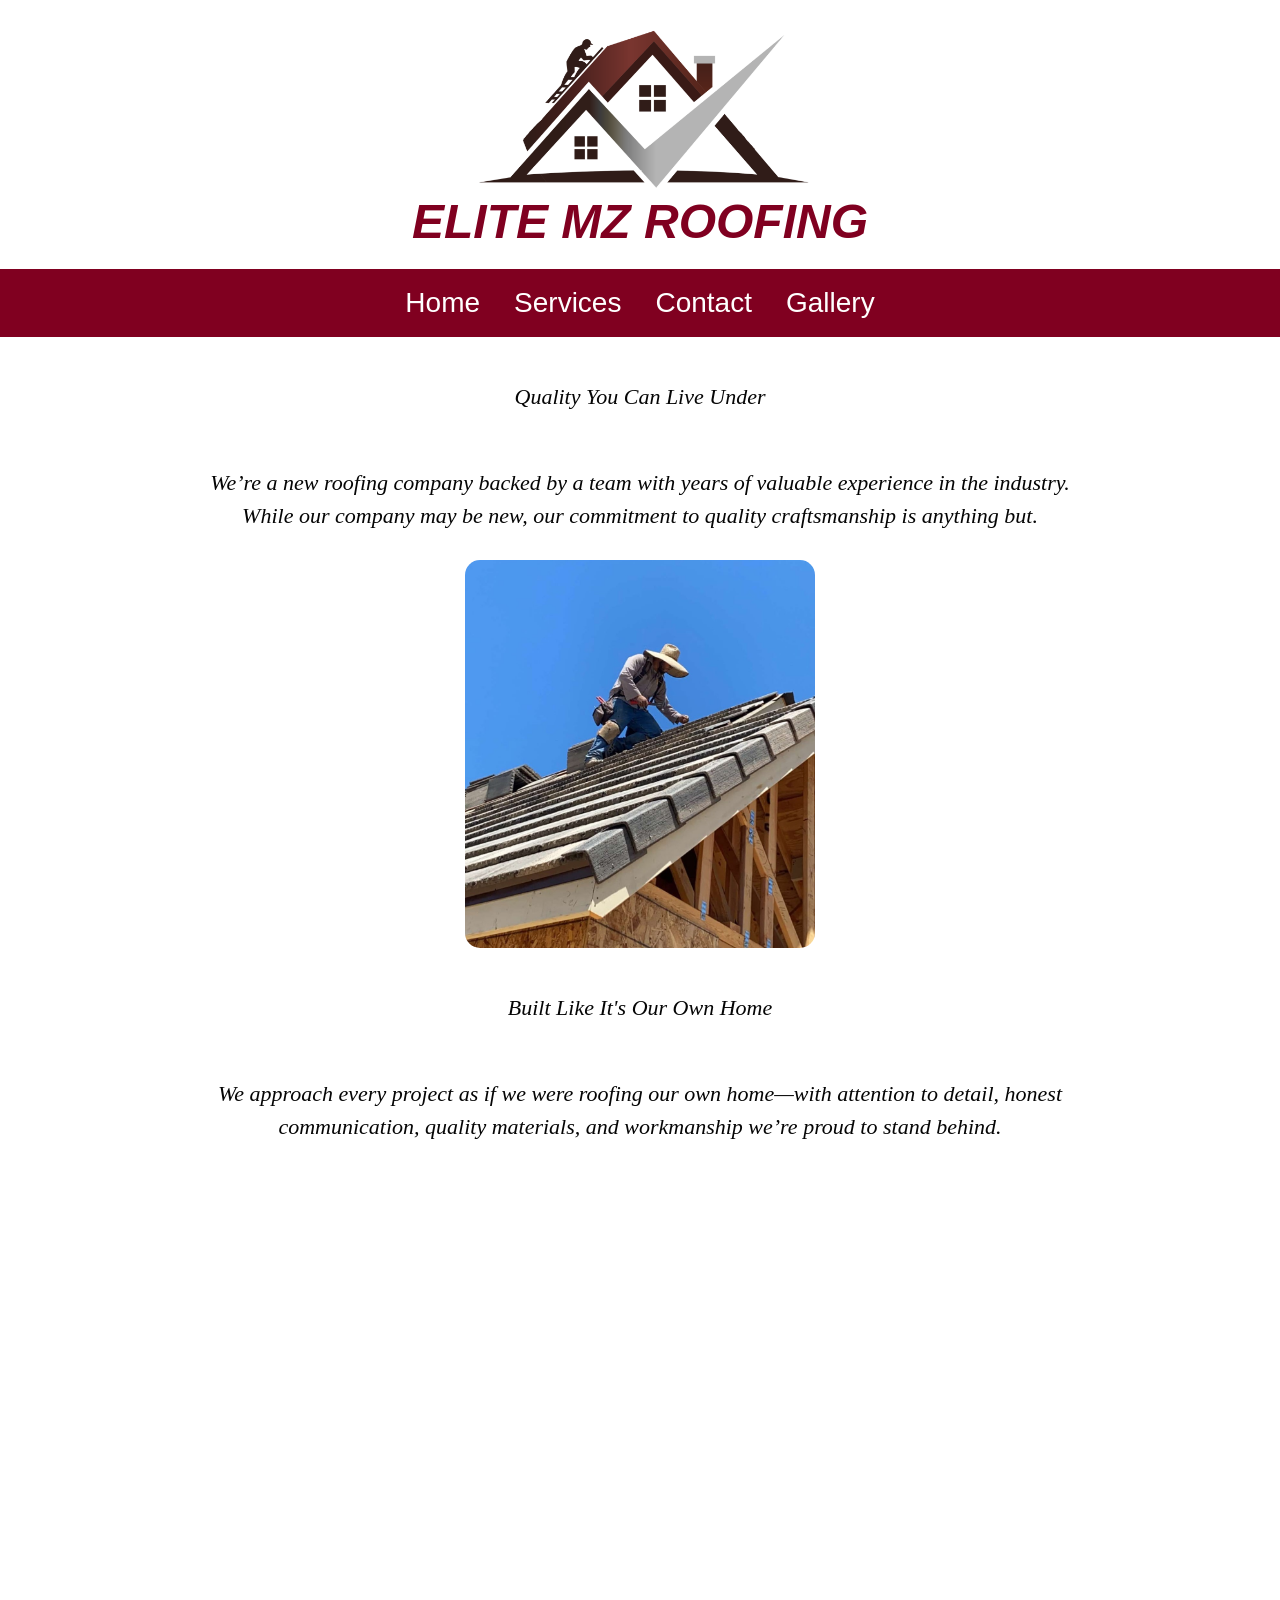
<file: index.html>
<!DOCTYPE html>
<html lang="en">
<head>
    <meta charset="UTF-8">
    <meta name="viewport" content="width=device-width, initial-scale=1.0">
    <link rel="icon" type="img/png" href="images/mzLogo.png">
    <title>Elite MZ Roofing</title>
    <link rel="stylesheet" href="css/style.css">
</head>

<body>
    <header>
        <h1>
            <img src="images/weblogo4.PNG" class="home" alt="home picture"> ELITE MZ ROOFING
        </h1>
    </header>

    <nav class="navbar">
     <ul class="nav-menu">
        <li><a href = "index.html">Home</a></li>
        <li><a href = "services.html">Services</a></li>
        <li><a href = "contact.html">Contact</a></li>
        <li><a href = "gallery.html">Gallery</a></li>
     </ul>
    </nav>



    <main>
        <p><br>Quality You Can Live Under</p>
        <p><br>We’re a new roofing company backed by a team with years of valuable experience in the industry. While our company may be new, our commitment to quality craftsmanship is anything but.</p>
        <br><img src="images/elitemz2.jpeg" class="home" alt="home picture">
        <p><br>Built Like It's Our Own Home</p>
        <p><br>We approach every project as if we were roofing our own home—with attention to detail, honest communication, quality materials, and workmanship we’re proud to stand behind.</p>

        <div class="prep-vid">
            <video autoplay muted loop playsinline>
                <source src="videos/prep4Weather.mp4" type="video/mp4">
            </video>
        </div>
    </main>


   
</body>
</html>
</file>
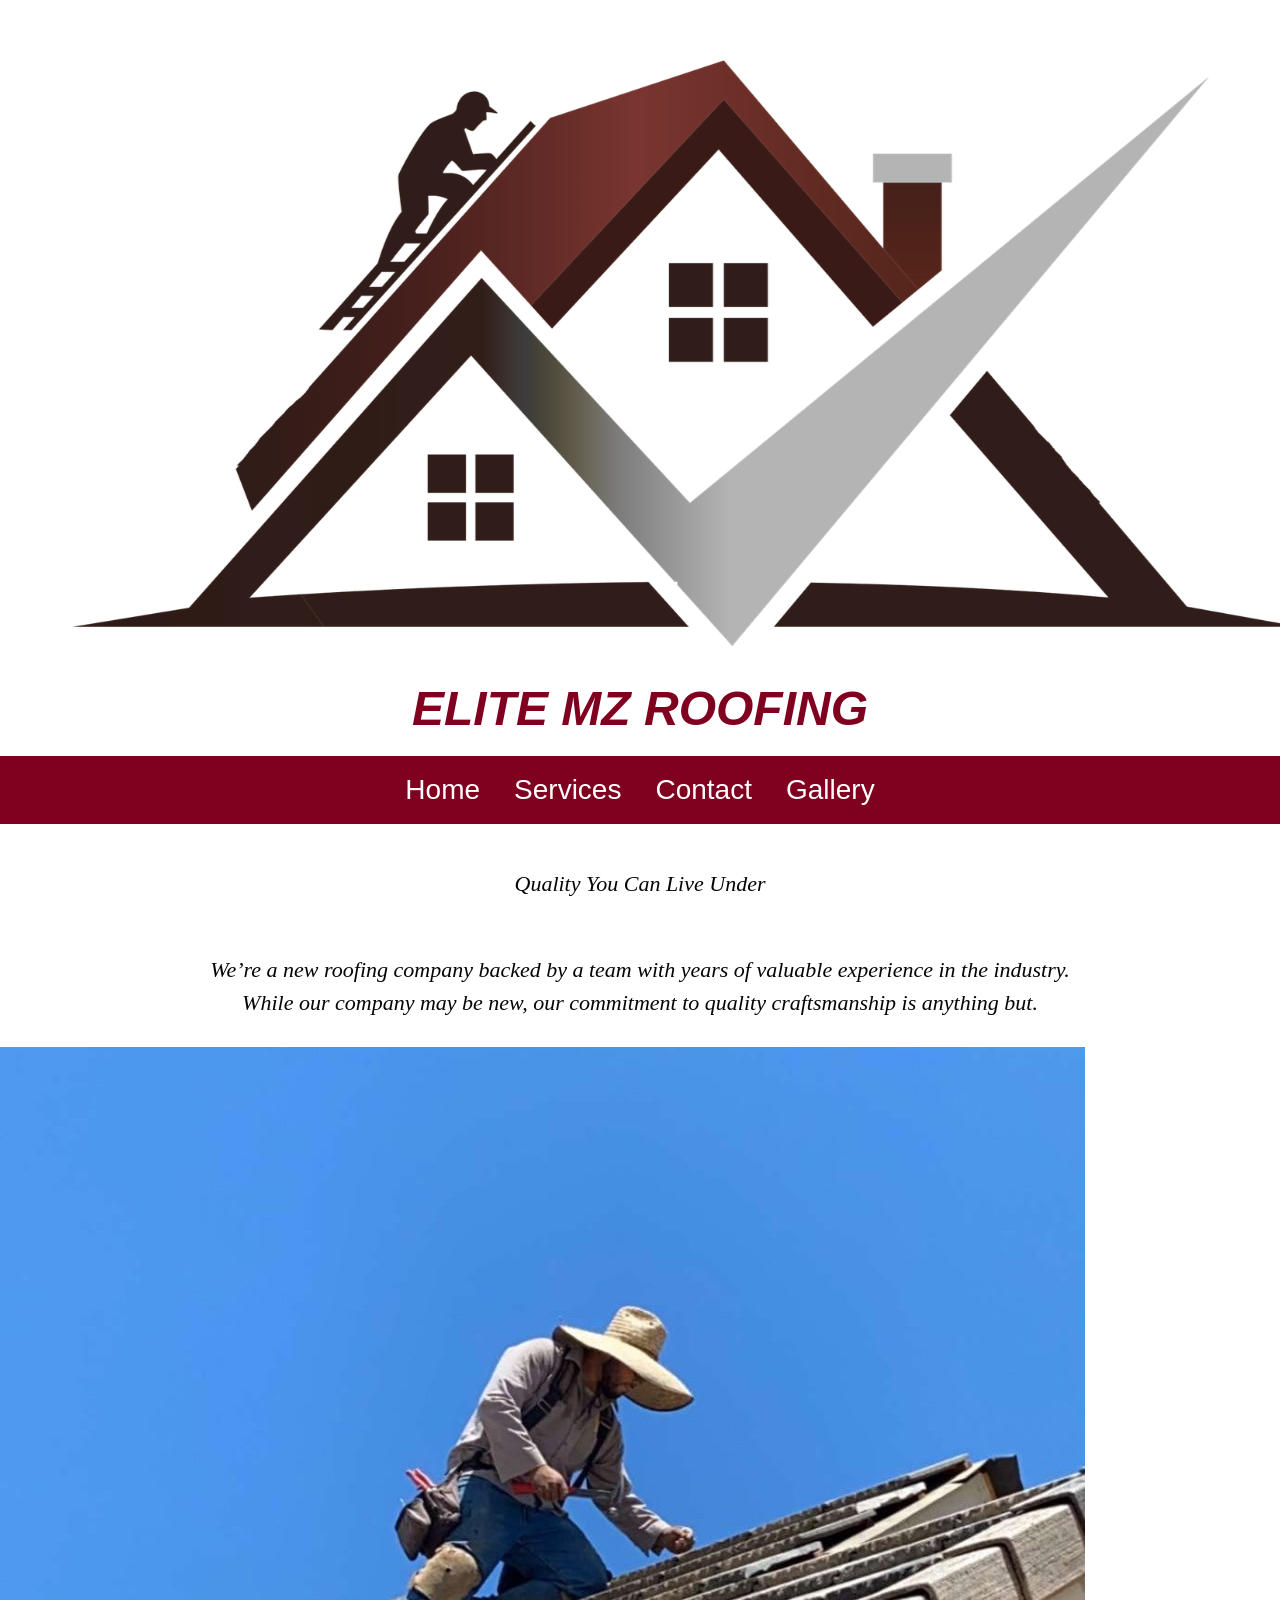
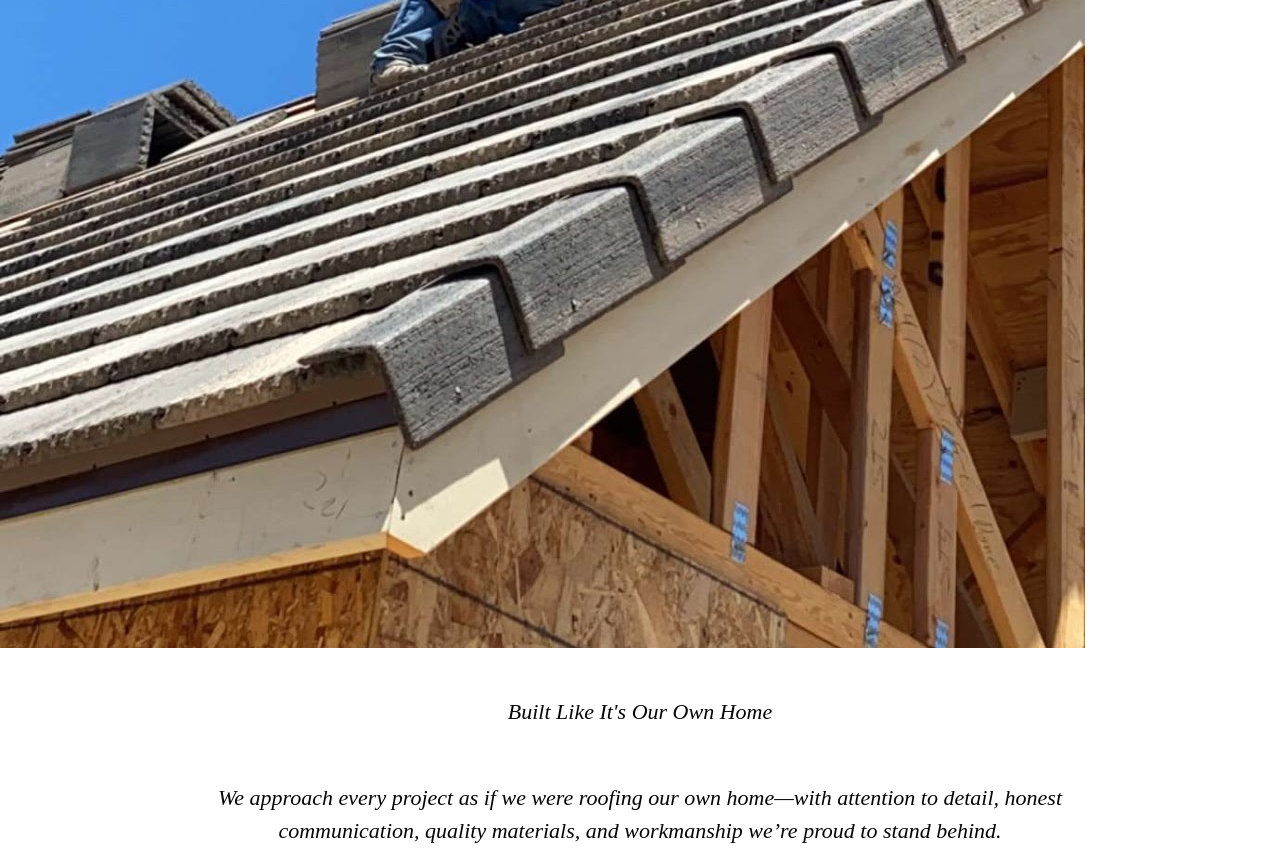
<file: elitemzr/index.html>
<!DOCTYPE html>
<html lang="en">
<head>
    <meta charset="UTF-8">
    <meta name="viewport" content="width=device-width, initial-scale=1.0">
    <title>Elite MZ Roofing</title>
    <link rel="stylesheet" href="../css/style.css">
</head>

<body>
    <header>
        <h1>
            <img src="../images/weblogo4.PNG" alt="Description" class="side-image"> ELITE MZ ROOFING
        </h1>
    </header>

    <nav class="navbar">
     <ul class="nav-menu">
        <li><a href = "index.html">Home</a></li>
        <li><a href = "services.html">Services</a></li>
        <li><a href = "contact.html">Contact</a></li>
        <li><a href = "gallery.html">Gallery</a></li>
     </ul>
    </nav>



    <main>
        <p><br>Quality You Can Live Under</p>
        <p><br>We’re a new roofing company backed by a team with years of valuable experience in the industry. While our company may be new, our commitment to quality craftsmanship is anything but.</p>
        <br><img src="../images/elitemz2.jpeg">
        <p><br>Built Like It's Our Own Home</p>
        <p><br>We approach every project as if we were roofing our own home—with attention to detail, honest communication, quality materials, and workmanship we’re proud to stand behind.</p>
    </main>


   
</body>
</html>
</file>
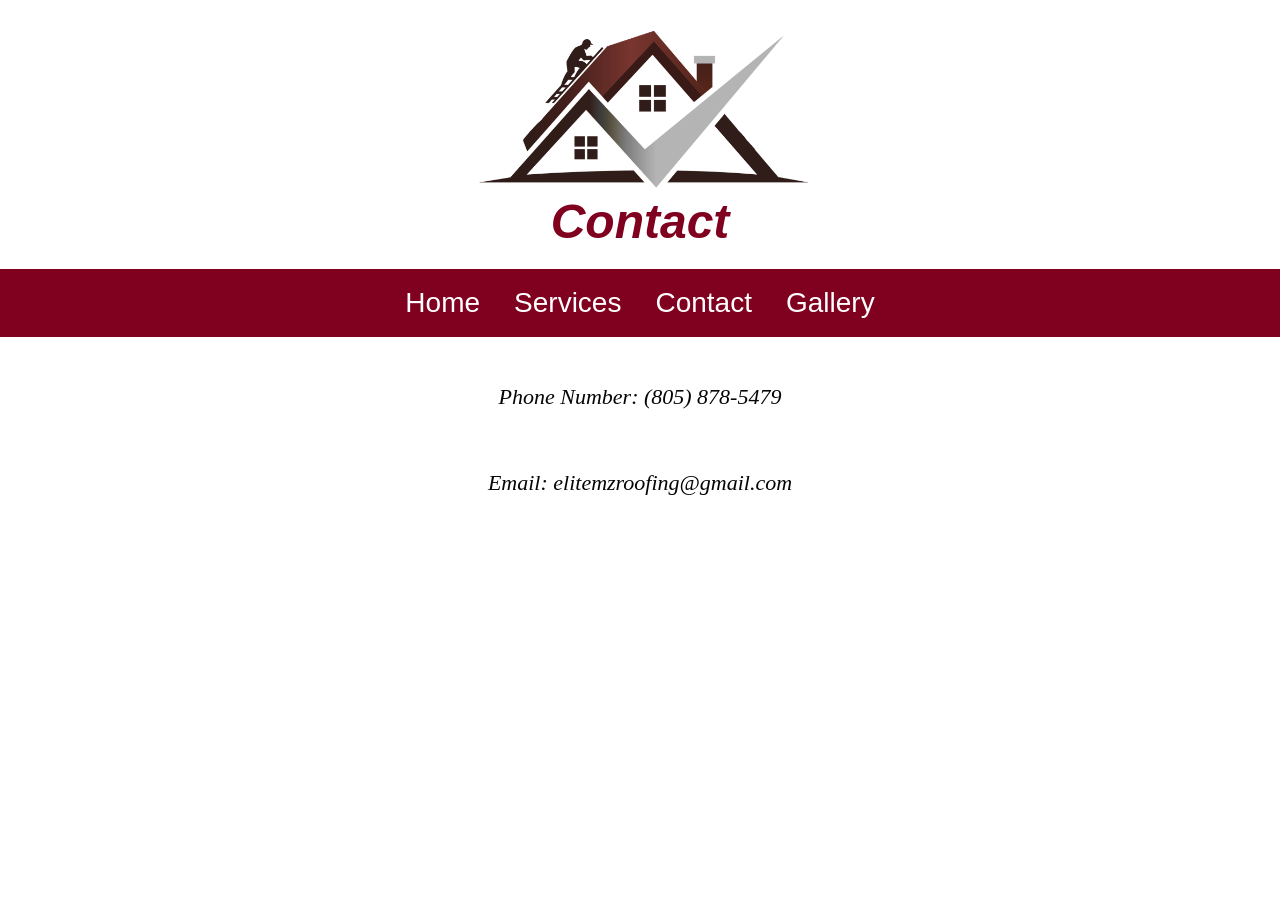
<file: contact.html>
<!DOCTYPE html>
<html lang="en">
    <head>
        <meta charset="UTF-8">
        <meta name="viewport" content="width=device-width, initial-scale=1.0">
        <link rel="icon" type="img/png" href="images/mzLogo.png">
        <title>Elite MZ Roofing</title>
        <link rel="stylesheet" href="css/style.css">
    </head>
   
    <body>
        <header>
            <h1>
                <img src="images/weblogo4.PNG" class="home" alt="home picture"> Contact
            </h1>
        </header>

    
    <nav class="navbar">
     <ul class="nav-menu">
        <li><a href = "index.html">Home</a></li>
        <li><a href = "services.html">Services</a></li>
        <li><a href = "contact.html">Contact</a></li>
        <li><a href = "gallery.html">Gallery</a></li>
     </ul>
    </nav>

    <main>
        <p><br>Phone Number: (805) 878-5479</p>
        <p><br>Email: elitemzroofing@gmail.com</p>
    </main>

</body>
</html>
</file>
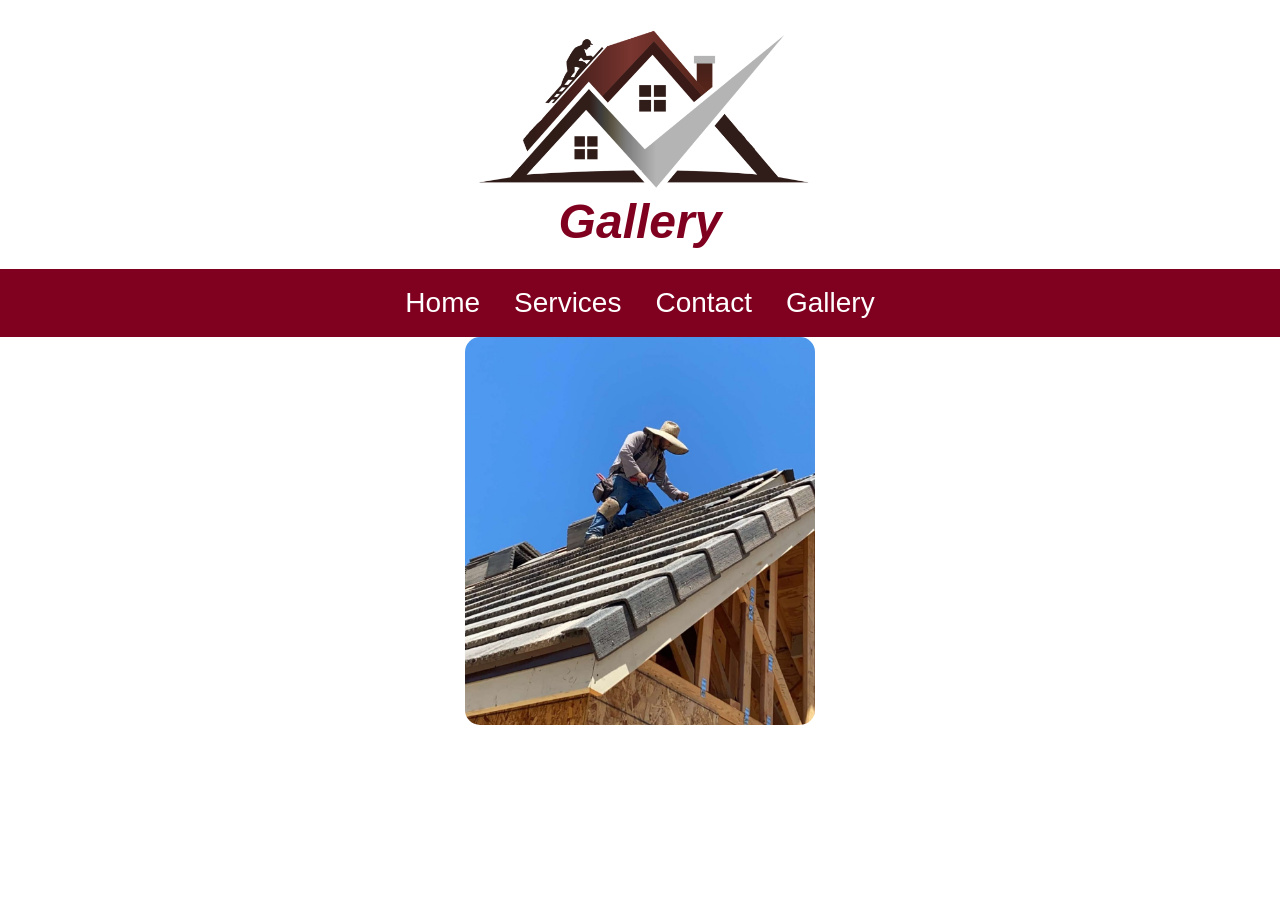
<file: gallery.html>
<!DOCTYPE html>
<html lang="en">
    <head>
        <meta charset="UTF-8">
        <meta name="viewport" content="width=device-width, initial-scale=1.0">
        <link rel="icon" type="img/png" href="images/mzLogo.png">
        <title>Elite MZ Roofing</title>
        <link rel="stylesheet" href="css/style.css">
        <script src="javascript/script.js"></script>
    </head>

<body>
    
    <header>
        <h1>
            <img src="images/weblogo4.PNG" class="home" alt="home picture"> Gallery
        </h1>
    </header>

    <nav class="navbar">
     <ul class="nav-menu">
        <li><a href = "index.html">Home</a></li>
        <li><a href = "services.html">Services</a></li>
        <li><a href = "contact.html">Contact</a></li>
        <li><a href = "gallery.html">Gallery</a></li>
     </ul>
    </nav>

    <main>
        <img src="images/elitemz2.jpeg" class="home" alt="home picture">
        
    </main>

</body>
</html>
</file>
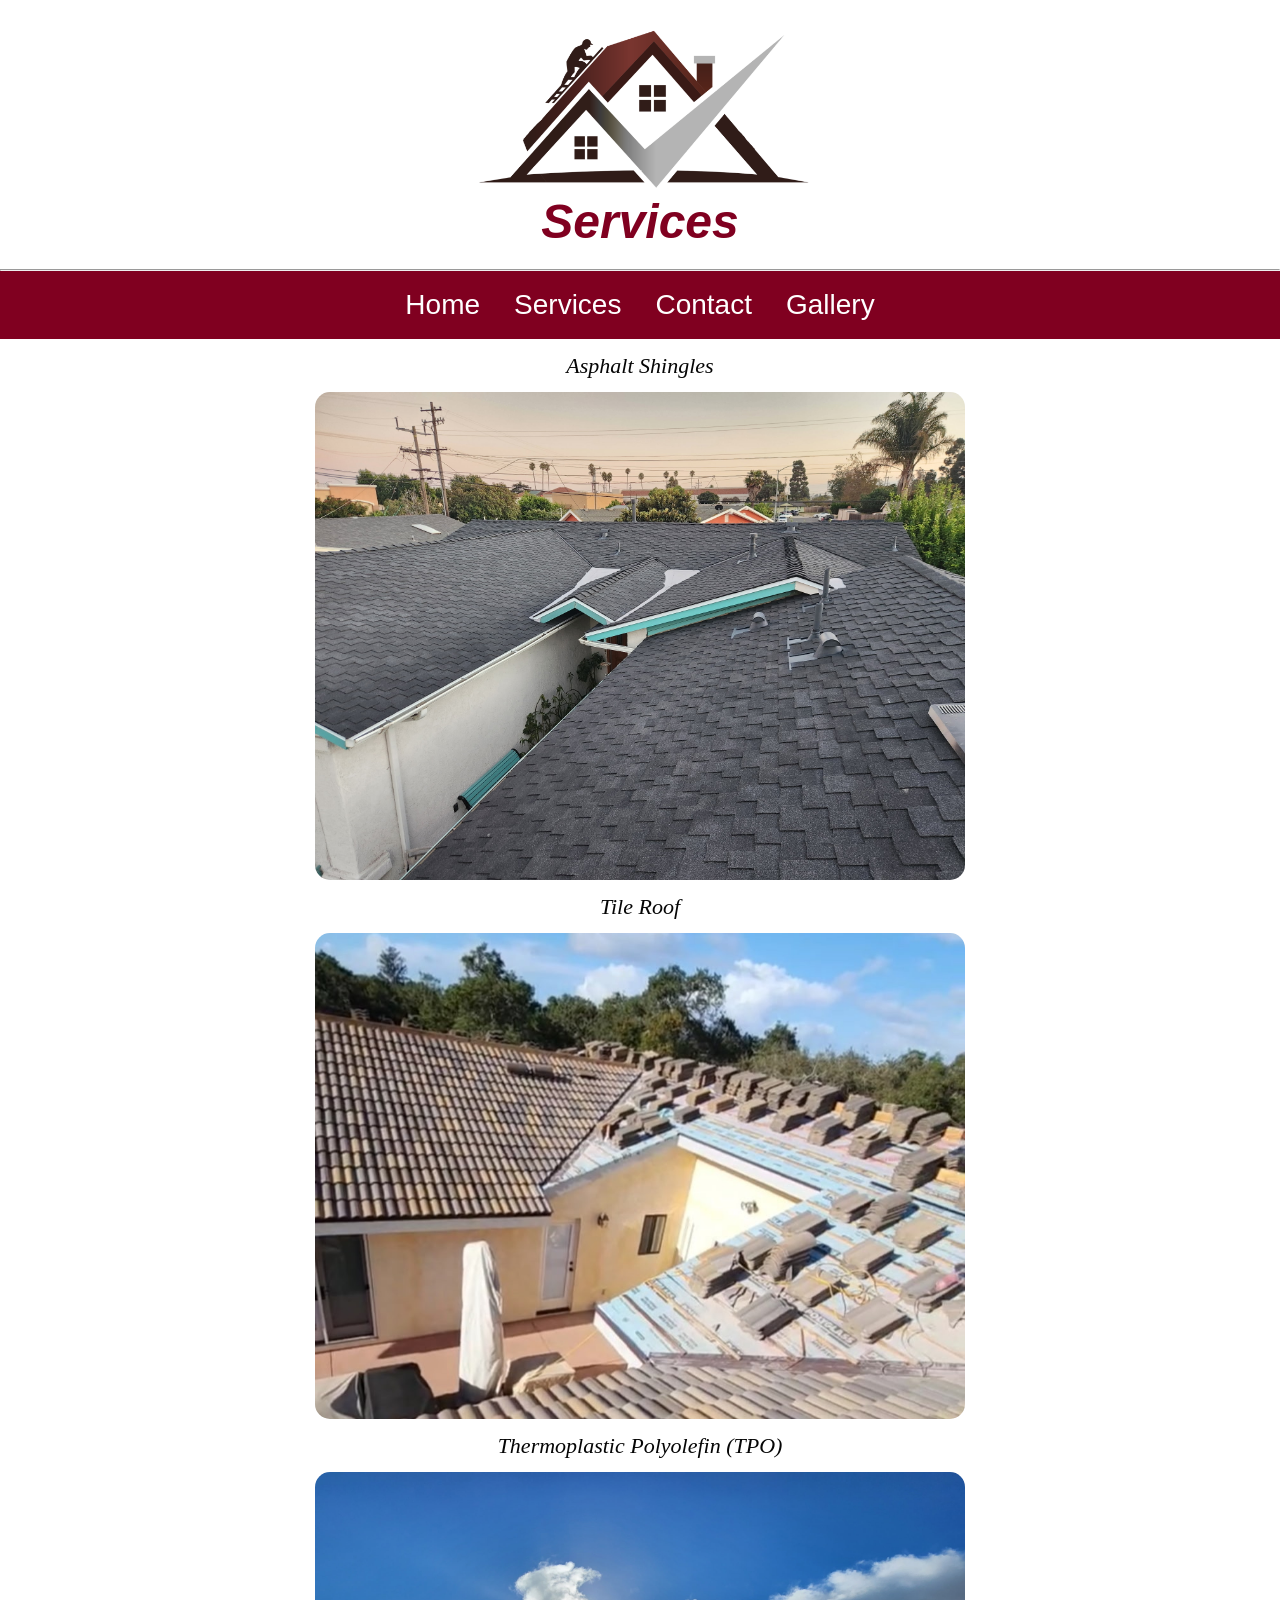
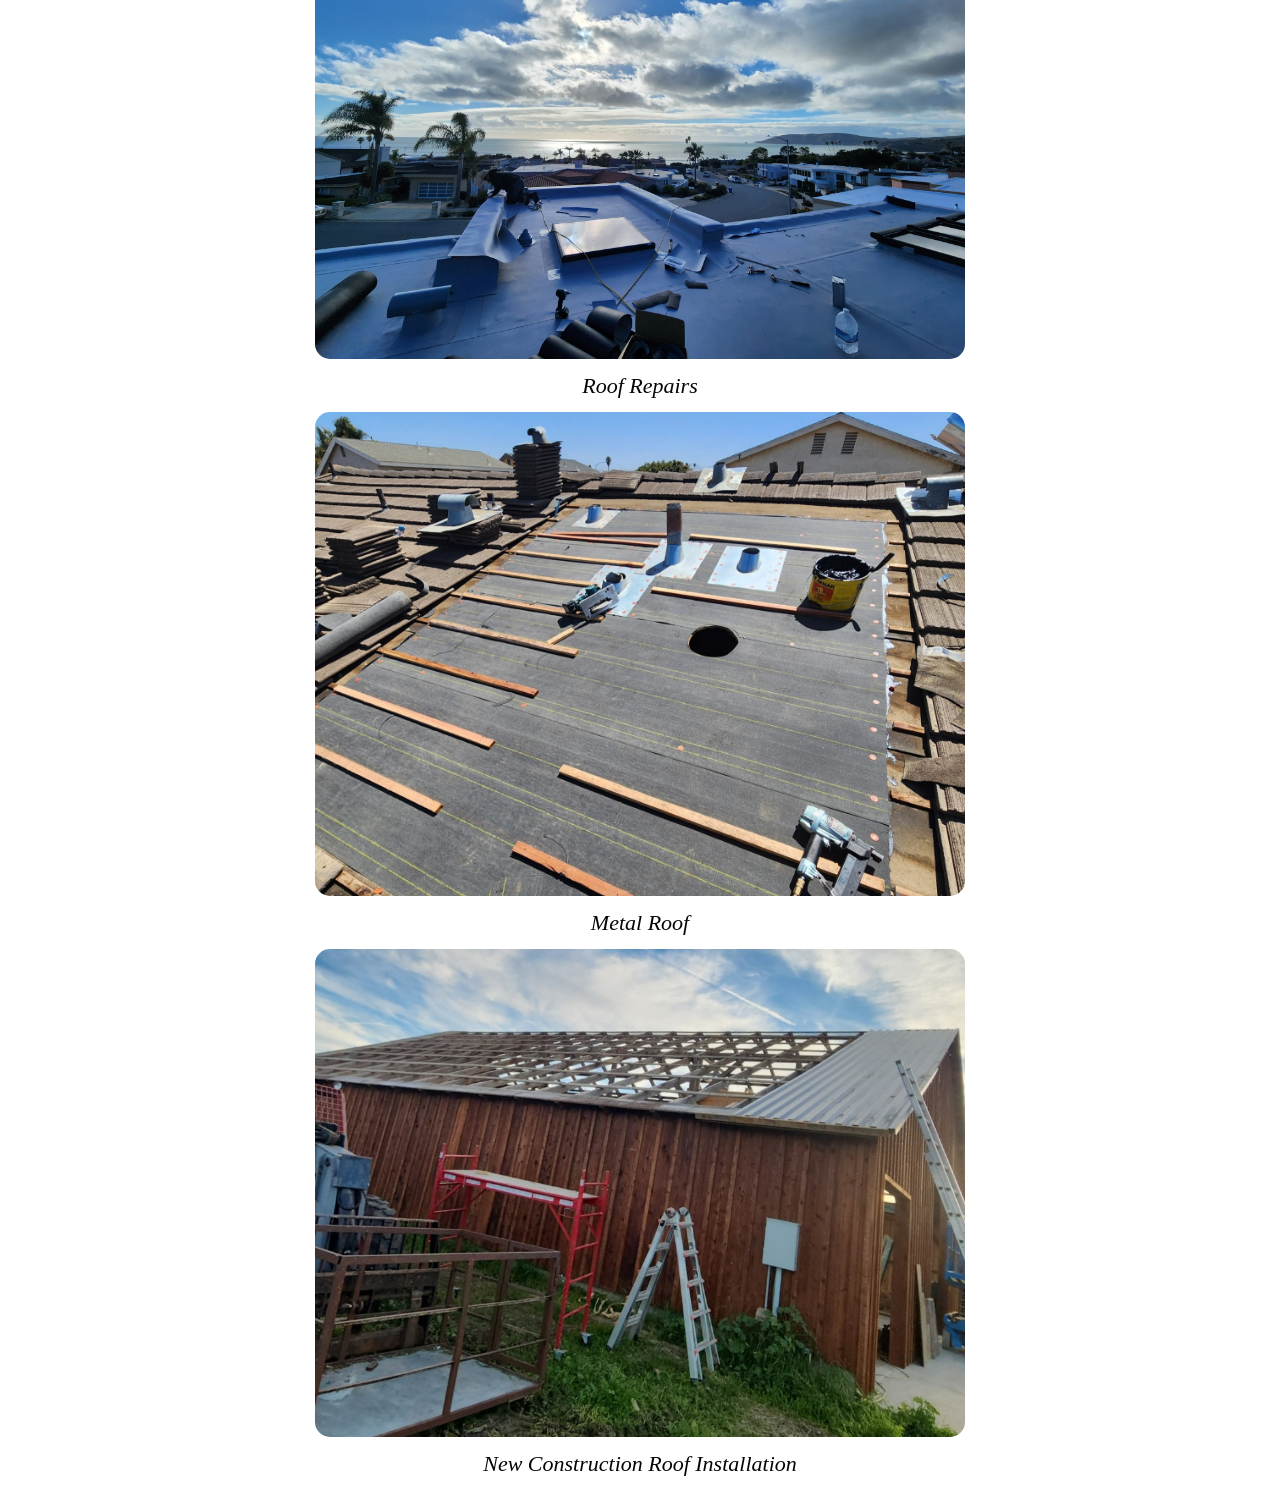
<file: services.html>
<!DOCTYPE html>
<html lang="en">

<head>
    <meta charset="UTF-8">
    <meta name="viewport" content="width=device-width, initial-scale=1.0">
    <link rel="icon" type="img/png" href="images/mzLogo.png">
    <title>Elite MZ Roofing</title>
    <link rel="stylesheet" href="css/style.css">
</head>

     <h1>
        <img src="images/weblogo4.PNG" class="home" alt="home picture"> Services
    </h1>

    <hr>

    <nav class="navbar">
        <ul class="nav-menu">
            <li><a href = "index.html">Home</a></li>
            <li><a href = "services.html">Services</a></li>
            <li><a href = "contact.html">Contact</a></li>
            <li><a href = "gallery.html">Gallery</a></li>
        </ul>
    </nav>


    <p>Asphalt Shingles</p>
    <img src="images/shingles2.jpeg" class="services-pics" alt="Roof Picture">

    <p>Tile Roof</p>
    <img src="images/newTile1.2.jpeg" class="services-pics" alt="Roof Picture">

    <p>Thermoplastic Polyolefin (TPO)</p>
    <img src="images/tpo1.jpeg" class="services-pics" alt="Roof Picture">

    <p>Roof Repairs</p>
    <img src = "images/tileRepair1.2.jpeg" class="services-pics" alt="Roof Picture">

    <p>Metal Roof</p>
    <img src = "images/metalRoof1.2.jpeg" class="services-pics" alt="Roof Picture">
    <p>New Construction Roof Installation</p>

<body>

</body>
</html>
</file>
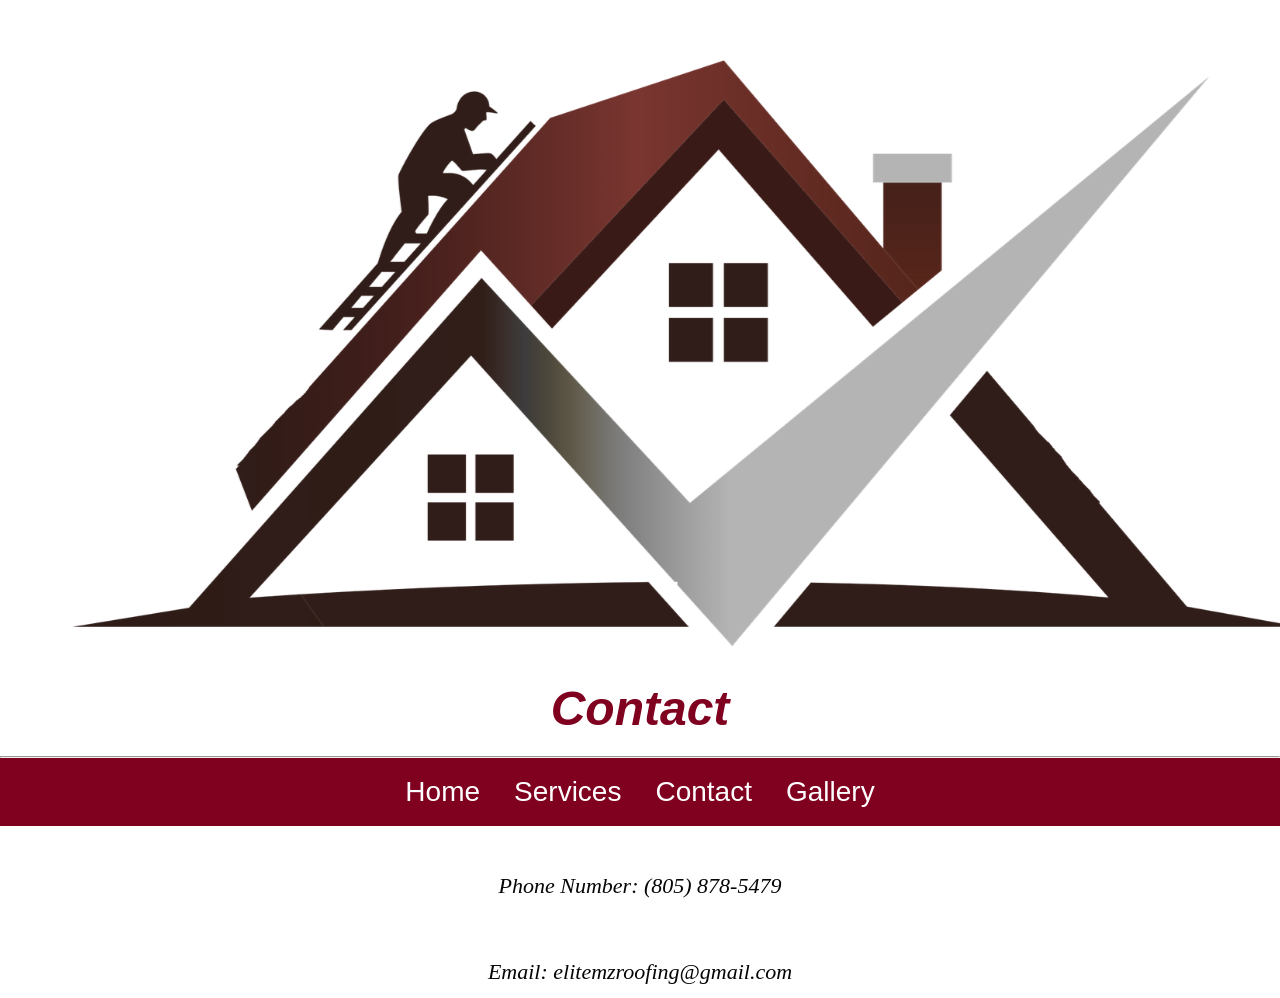
<file: elitemzr/contact.html>
<!DOCTYPE html>
<html lang="en">
    <head>
        <meta charset="UTF-8">
        <meta name="viewport" content="width=device-width, initial-scale=1.0">
        <title>Elite MZ Roofing</title>
        <link rel="stylesheet" href="../css/style.css">
    </head>
   
     <h1>
        <img src="../images/weblogo4.PNG" alt="Description" class="side-image"> Contact
    </h1>
    <hr>

    
    <nav class="navbar">
     <ul class="nav-menu">
        <li><a href = "index.html">Home</a></li>
        <li><a href = "services.html">Services</a></li>
        <li><a href = "contact.html">Contact</a></li>
        <li><a href = "gallery.html">Gallery</a></li>
     </ul>
    </nav>

    <p><br>Phone Number: (805) 878-5479</p>
    <p><br>Email: elitemzroofing@gmail.com</p>

</html>
</file>
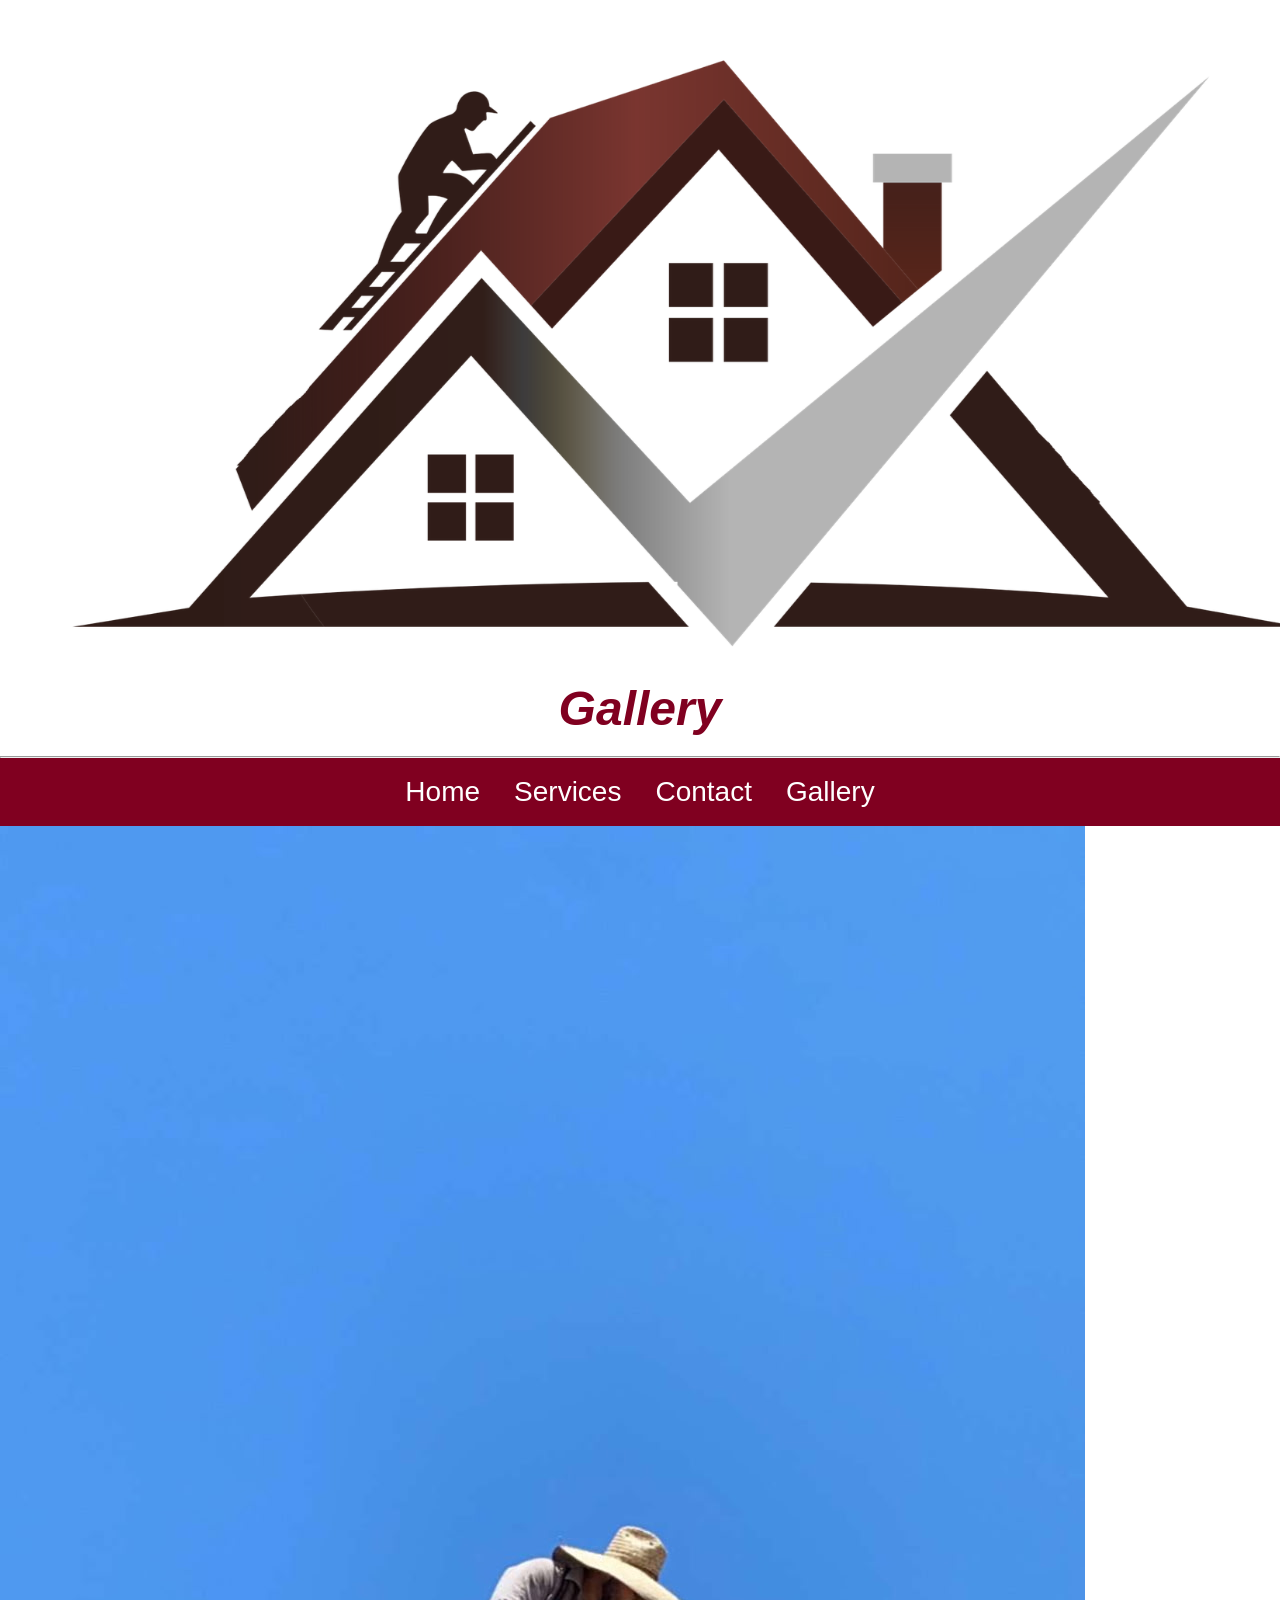
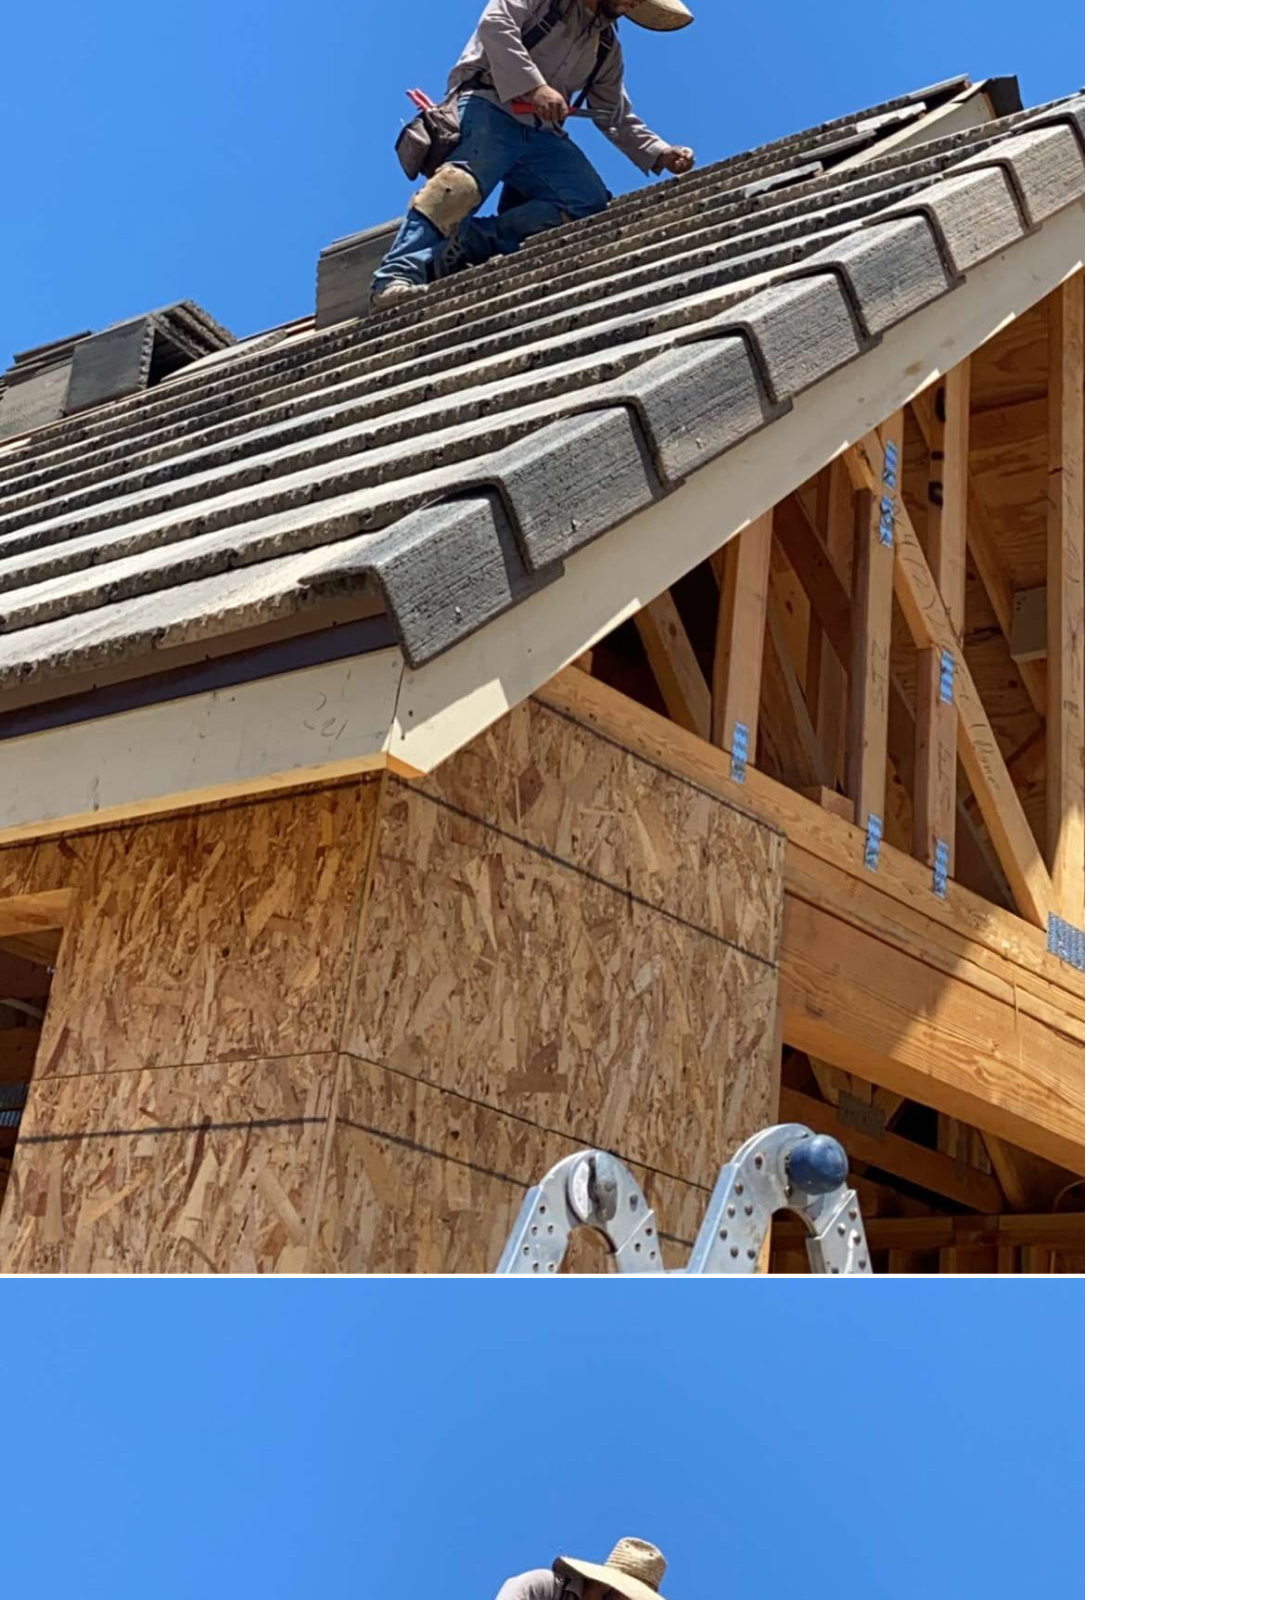
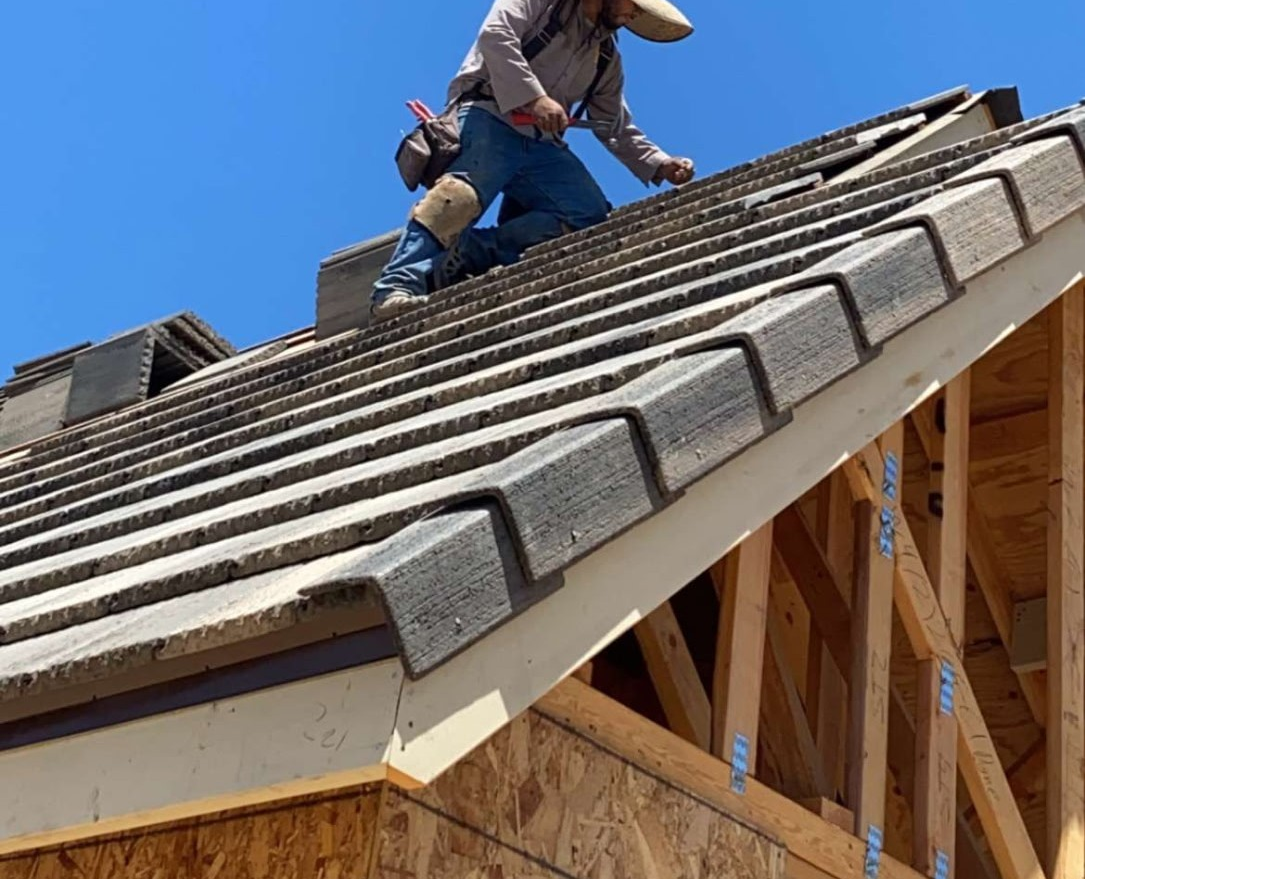
<file: elitemzr/gallery.html>
<!DOCTYPE html>
<html lang="en">
    <head>
        <meta charset="UTF-8">
        <meta name="viewport" content="width=device-width, initial-scale=1.0">
        <title>Elite MZ Roofing</title>
        <link rel="stylesheet" href="../css/style.css">
    </head>
    
     <h1>
        <img src="../images/weblogo4.PNG" alt="Description" class="side-image"> Gallery
    </h1>
    <hr>

    
    <nav class="navbar">
     <ul class="nav-menu">
        <li><a href = "index.html">Home</a></li>
        <li><a href = "services.html">Services</a></li>
        <li><a href = "contact.html">Contact</a></li>
        <li><a href = "gallery.html">Gallery</a></li>
     </ul>
    </nav>

    <img src="../images/elitemz1.jpeg">
    <img src="../images/elitemz2.jpeg">
    
</html>
</file>
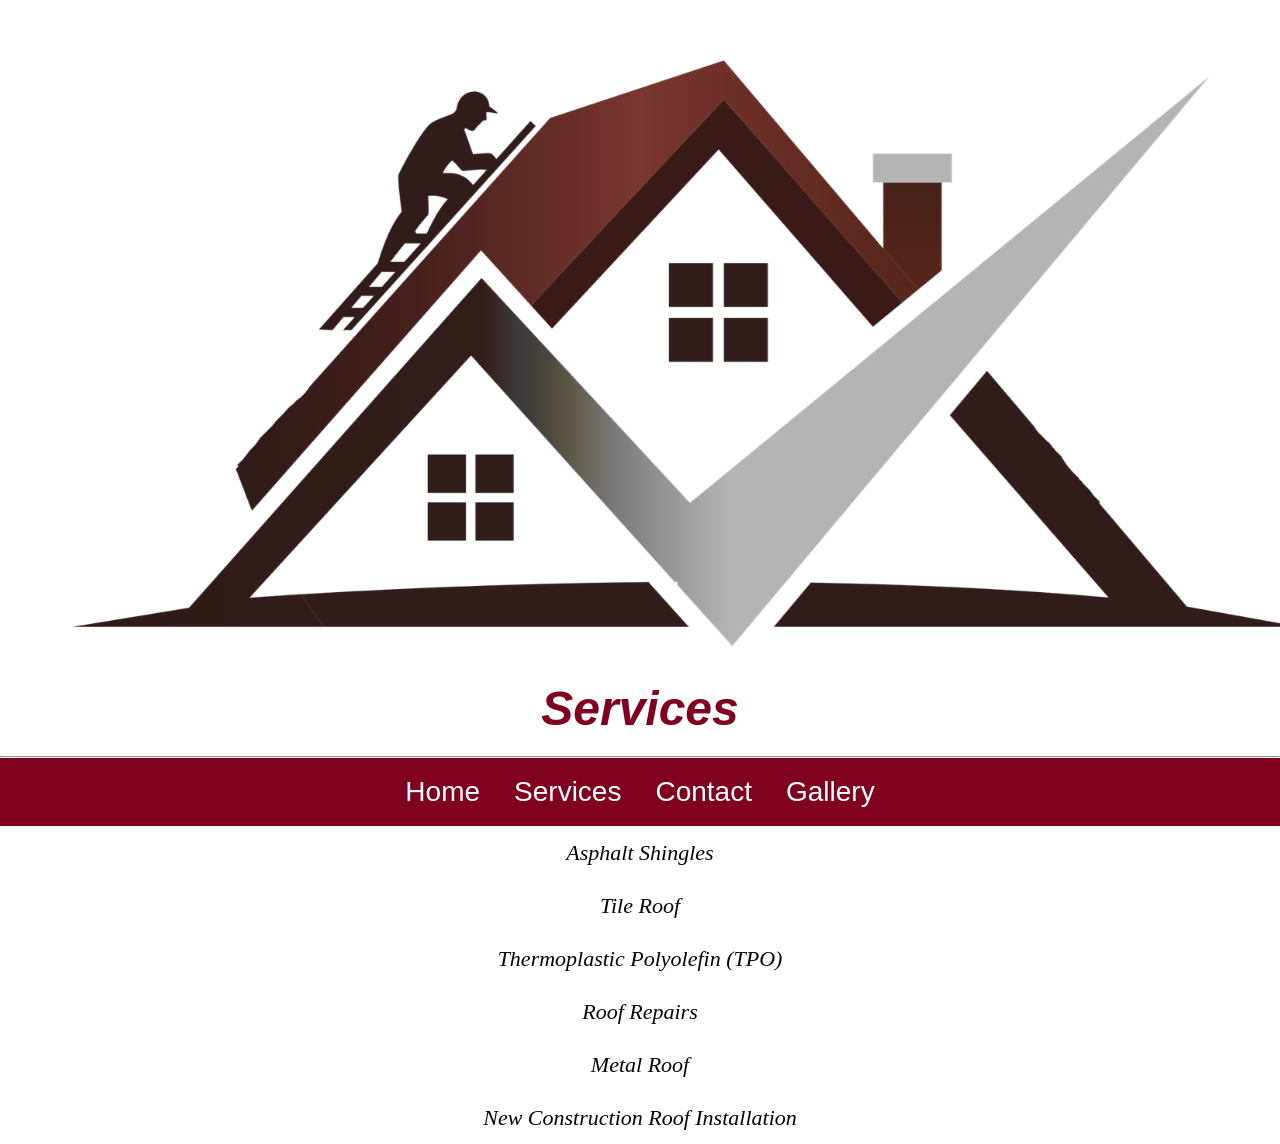
<file: elitemzr/services.html>
<!DOCTYPE html>
<html lang="en">

<head>
    <meta charset="UTF-8">
    <meta name="viewport" content="width=device-width, initial-scale=1.0">
    <title>Elite MZ Roofing</title>
    <link rel="stylesheet" href="../css/style.css">
</head>

     <h1>
        <img src="../images/weblogo4.PNG" alt="Description" class="side-image"> Services
    </h1>

    <hr>

    <nav class="navbar">
        <ul class="nav-menu">
            <li><a href = "index.html">Home</a></li>
            <li><a href = "services.html">Services</a></li>
            <li><a href = "contact.html">Contact</a></li>
            <li><a href = "gallery.html">Gallery</a></li>
        </ul>
    </nav>


    <p>Asphalt Shingles</p>
    <p>Tile Roof</p>
    <p>Thermoplastic Polyolefin (TPO)</p>
    <p>Roof Repairs</p>
    <p>Metal Roof</p>
    <p>New Construction Roof Installation</p>

<body>

</body>
</html>
</file>
<file: css/style.css>
*{
    box-sizing: border-box;
    margin: 0;
    padding: 0;
}

h1{
    text-align: center;
    color:rgb(128, 0, 32);
    font-style: oblique;
    font-family:'Lucida Sans', 'Lucida Sans Regular', 'Lucida Grande', 'Lucida Sans Unicode', Geneva, Verdana, sans-serif;
    font-size: clamp(32px, 5vw, 48px);
    padding: 20px;

}

p{
    text-align: center;

    font-size: clamp(16px, 2.5vw, 22px);    /*32*/
    font-style: oblique;
    color:#050505;
    padding: 10px 5%;
    margin: 0 auto;
    max-width: 1000px;
    line-height: 1.5;
}

body{
    background-color: rgb(255, 255, 255);
    min-height: 100vh;
    width: 100%;
    overflow-x: hidden;
}

.navbar{
    background-color:rgb(128, 0, 32);
    padding: 10px 30px;
    width: 100%;  
}

.nav-menu{
    list-style: none;
    display: flex;
    justify-content: center;
    align-items: center;
    gap: 10px;   
    flex-wrap: wrap;
}

.nav-menu a{
    color: white;
    text-decoration: none;
    font-family: Arial, sans-serif;

    font-size: clamp(18px, 3vw, 28px);

    display: block;
    padding: 8px 12px;
    transition: background-color 0.3s ease; 
}

.nav-menu a:hover{
    background-color: #050505;
    border-radius: 2px;
}


.home{
    width: min(350px, 90%);
    height: auto;
    display: block;
    margin-left: auto;
    margin-right: auto;
    border-radius: 15px;
}

.services-pics{
    width: min(650px, 90%);
    height: auto;
    display: block;
    margin-left: auto;
    margin-right: auto;
    border-radius: 15px;
}

.prep-vid{
    display: flex;
    justify-content: center;
    align-items: center;
    width: 100%;
    min-height: 100vh;
    padding: 20px;
    box-sizing: border-box;
    border-radius: 15px;
}


.prep-vid video{
    width: 100%;
    max-width: 900px;
    height: auto;
    border-radius: 15px;
    display: block;
}

@media (max-width:600px){

    h1{
        font-size: 32px;
        padding: 15px 10px;
    }

    .navbar {
        padding: 8px 10px;
    }

    .nav-menu{
        flex-direction: column;
        gap: 2px;
        width: 100%;
    }

    .nav-menu li{
        width: 100%;
        text-align: center;
    }

    .nav-menu a{
        display: block;
        text-align: center;
        border-radius: 4px;
        font-size: 20px;
        padding: 8px;
        width: 100%;
    }

    p{
        font-size: 18px;
        padding: 10px 20px;
        line-height: 1.5;
    }

    .home{
        width: 90%;
        max-width: 350px;
    }

    .services-pics{
      width: 90%;
      max-width: 650px;
    }

    .prep-vid{
       min-height: auto;
       padding: 10px;
    }

    .prep-vid video{
        width: 100%;
        max-width: 100%;
    }

}
</file>
